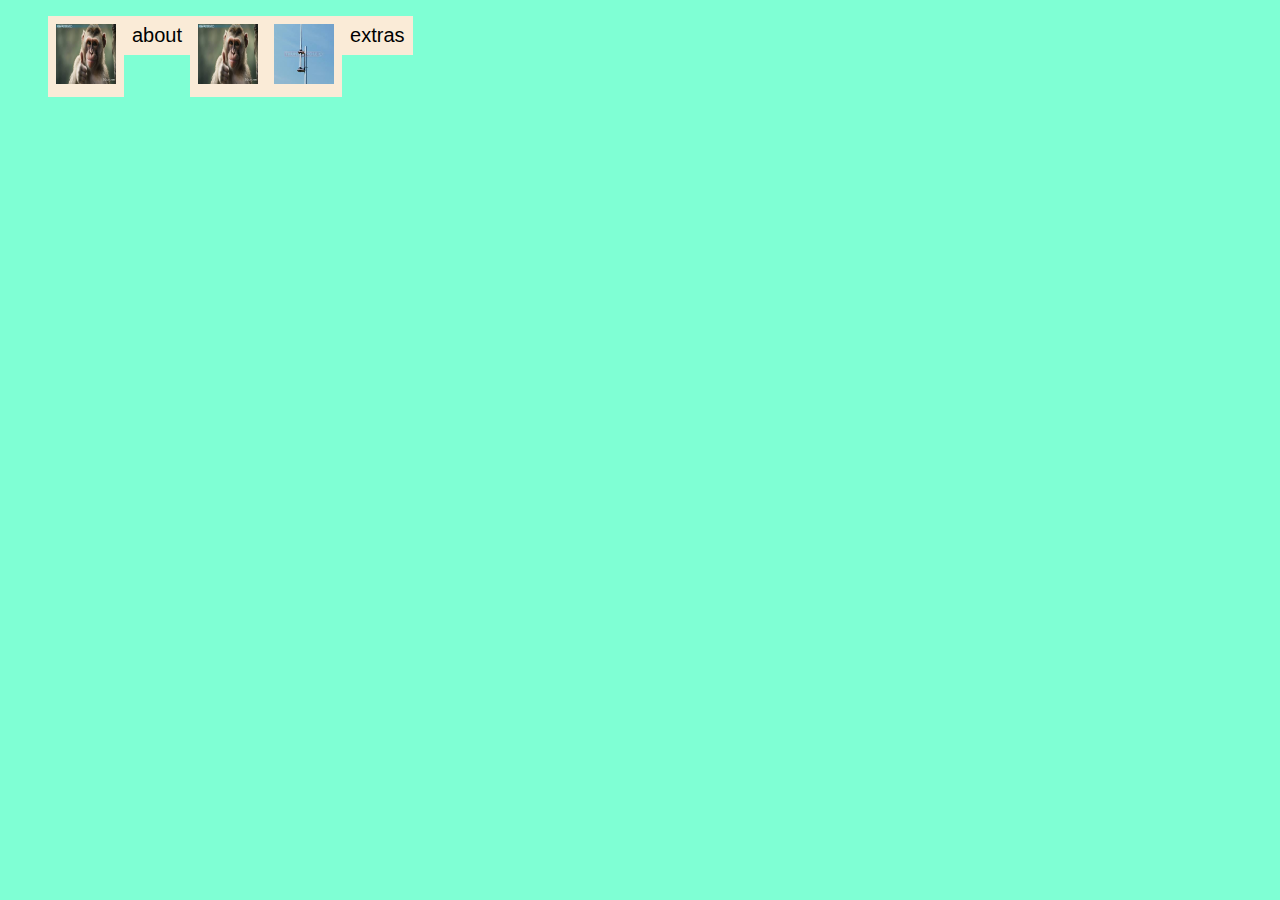
<file: index.html>
<!DOCTYPE html>
<html lang="en">
<head>
    <meta charset="UTF-8">
    <meta name="viewport" content="width=device-width, initial-scale=1.0">
    <title>My Website</title>
    <link rel="stylesheet" href="css/style.css">
</head>
<body>

    <header>
        <div>
            <ul class="navbar">
            <li><a href="index.html"><img src="images/monkey.jpg" alt=""></a></li>
            <li><a href="about.html">about</a></li>
            <li><a href="profile.html"><img src="images/monkey.jpg" alt=""></a></li>
            <li><a href="hobbies.html"><img src="images/antenna.jpg" alt=""></a></li>
            <li><a href="extras.html">extras</a></li>
        </div>
    </header>
</body>
</html>
</file>
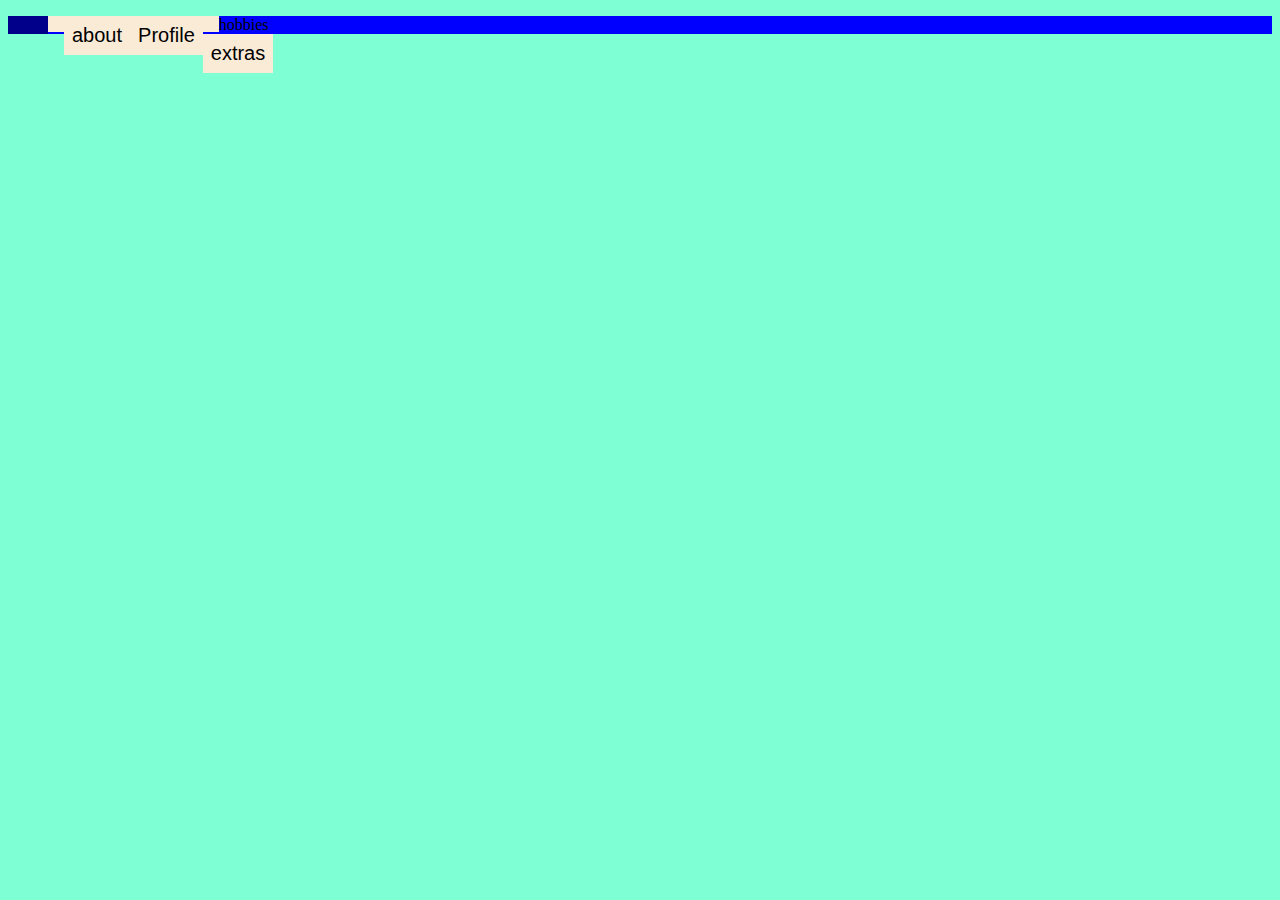
<file: ABOUT.HTML>
<!DOCTYPE html>
<html lang="en">
<head>
    <meta charset="UTF-8">
    <meta name="viewport" content="width=device-width, initial-scale=1.0">
    <title>My Website</title>
    <link rel="stylesheet" href="css/style.css">
</head>
<body>
    <header>
        <div>
            <ul>
            <li><a href="index.html"></a></li>
            <li><a href="about.html">about</a></li>
            <li><a href="profile.html">Profile</a></li>
            <li><a href="hobbies.html"></a>hobbies</li>
            <li><a href="extras.html">extras</a></li>
        </div>
    </header>
</body>
</html>
</file>
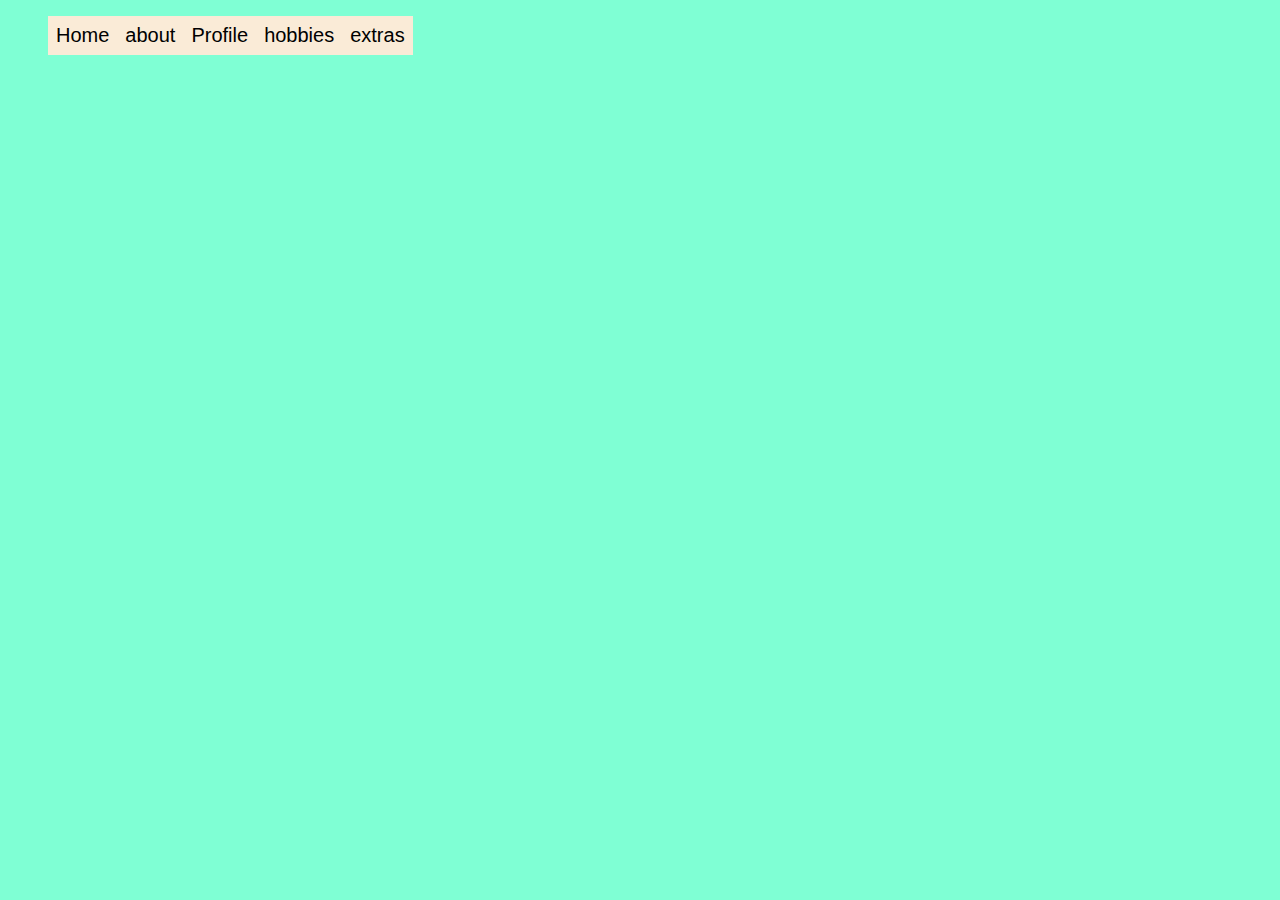
<file: extras.html>
<!DOCTYPE html>
<html lang="en">
<head>
    <meta charset="UTF-8">
    <meta name="viewport" content="width=device-width, initial-scale=1.0">
    <title>My Website</title>
    <link rel="stylesheet" href="css/style.css">
</head>
<body>
    <header>
        <div>
            <ul>
            <li><a href="index.html">Home</a></li>
            <li><a href="about.html">about</a></li>
            <li><a href="profile.html">Profile</a></li>
            <li><a href="hobbies.html">hobbies</a></li>
            <li><a href="extras.html">extras</a></li>
        </div>
    </header>
</body>
</html>
</file>
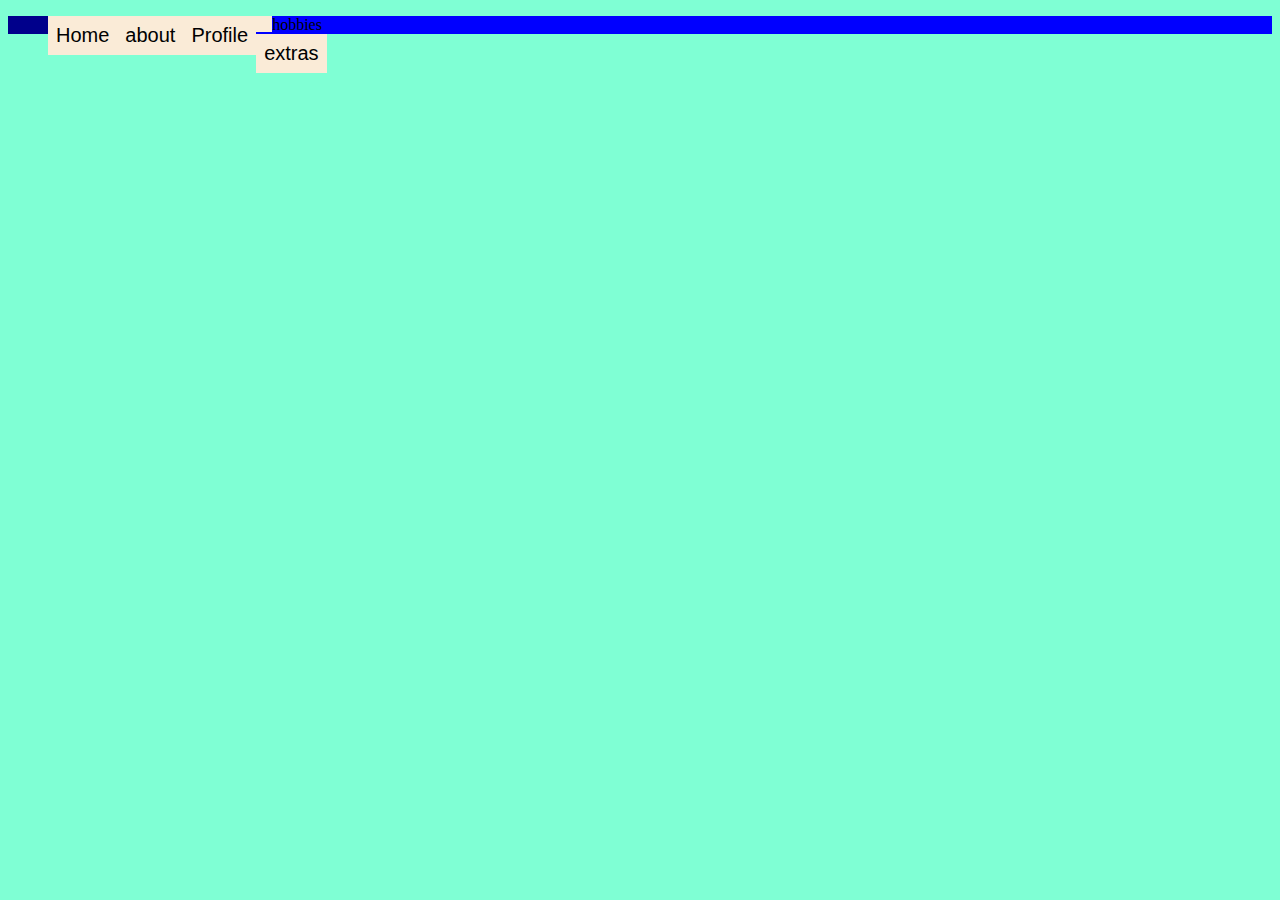
<file: hobbies.html>
<!DOCTYPE html>
<html lang="en">
<head>
    <meta charset="UTF-8">
    <meta name="viewport" content="width=device-width, initial-scale=1.0">
    <title>My Website</title>
    <link rel="stylesheet" href="css/style.css">
</head>
<body>
    <header>
        <div>
            <ul>
            <li><a href="index.html">Home</a></li>
            <li><a href="about.html">about</a></li>
            <li><a href="profile.html">Profile</a></li>
            <li><a href="hobbies.html"></a>hobbies</li>
            <li><a href="extras.html">extras</a></li>
        </div>
    </header>
</body>
</html>
</file>
<file: css/style.css>
body{
    background-color: aquamarine;
}
ul{
    
    background-color: darkblue;
    
    
    text-align: left;
   list-style-type: none ;
}
li{
background-color: blue;
}
 li a {
    background-color: antiquewhite;
    float:left;
    top: 0%;
    color: #000;
    padding: 8px;
    text-decoration:none;
    font-family: 'Segoe UI', Tahoma, Geneva, Verdana, sans-serif;
    font-size: 20px;
}
li img{
    width: 60px;
    height: 60px;

}
li a:hover{
    background-color: green;
    text-transform: uppercase;
}
</file>
